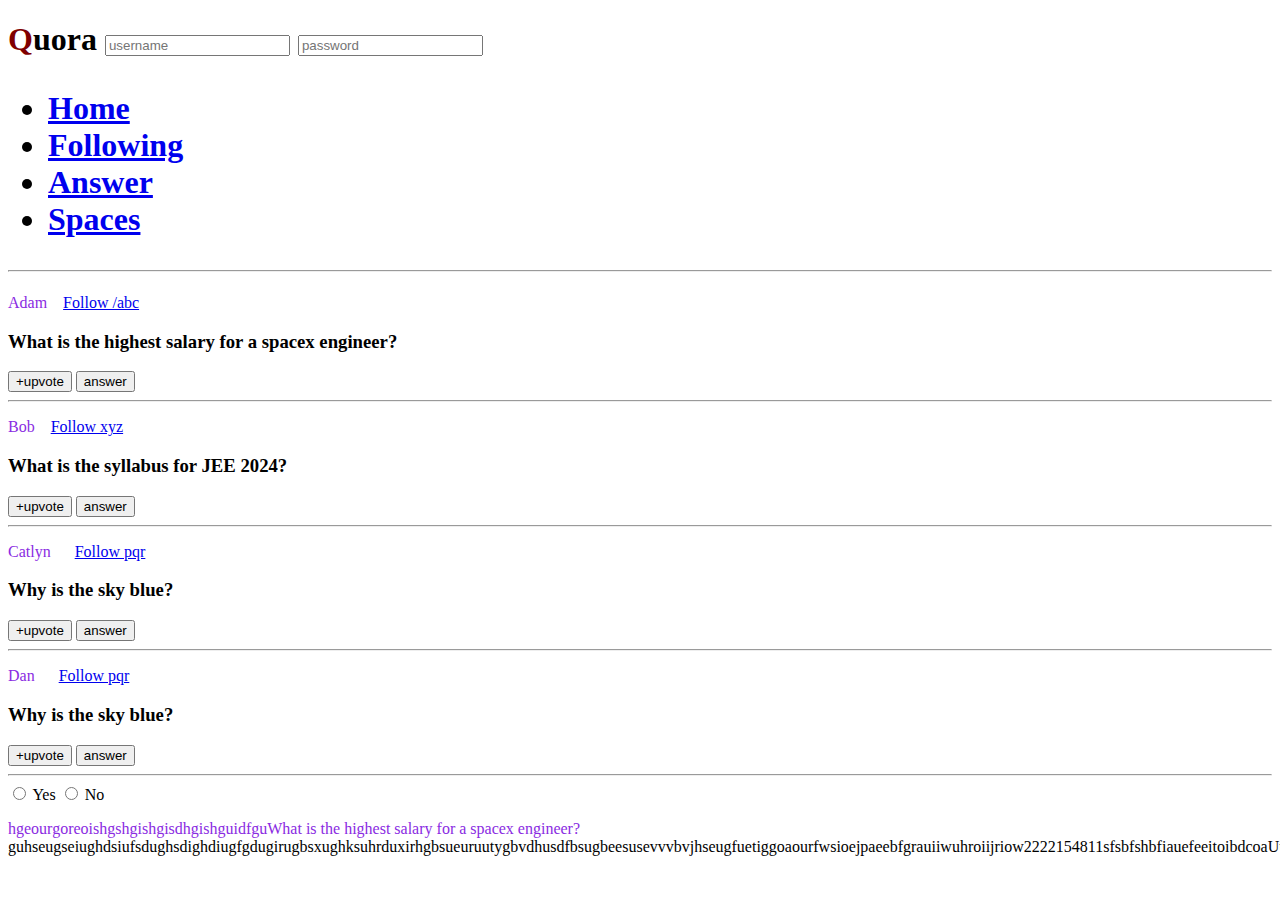
<file: index.html>
<!DOCTYPE html>
<html lang="en">
  <head>
    <meta charset="UTF-8" />
    <meta http-equiv="X-UA-Compatible" content="IE=edge" />
    <meta name="viewport" content="width=device-width, initial-scale=1.0" />
    <title>CSS Chapter2</title>
    <link rel="stylesheet" href="style.css"
  </head>
  <body>
    <header>
        <h1>Quora 
            
            <input type="text" placeholder="username">
            <input type="password" placeholder="password">
        </div>
        <nav>
            <ul>
                <li><a href="/home">Home</a></li>
                <li><a href="/following">Following</a></li>
                <li><a href="/answer">Answer</a></li>
                <li><a href="/spaces">Spaces</a></li>
            </ul>
        </nav>
        <hr>
    </header>
    <main>
        <p>
        Adam &nbsp;&nbsp;
        <a class="follow" href="/adam">Follow /abc</a></span>
        </p>
        <h3>What is the highest salary for a spacex engineer?</h3>
        <span>
            <button>+upvote</button>
            <button>answer</button>
        </span>
        <hr />

        <p>
        Bob &nbsp;&nbsp;
        <a class="follow" href="/bob">Follow xyz</a>
        </p>
        <h3>What is the syllabus for JEE 2024?</h3>
        <span>
            <button>+upvote</button>
            <button>answer</button>
        </span>
        <hr />

        <p>
        Catlyn &nbsp;&nbsp;&nbsp;&nbsp;
        <a class="follow" href="/catlyn">Follow pqr</a>
        </p>
        <h3>Why is the sky blue?</h3>
        <span>
            <button>+upvote</button>
            <button>answer</button>
        </span>
        <hr />

        <p>
            Dan &nbsp;&nbsp;&nbsp;&nbsp;
            <a class="follow" href="/dan">Follow pqr</a>
            </p>
            <h3>Why is the sky blue?</h3>
            <span>
                <button>+upvote</button>
                <button>answer</button>
            </span>
            <hr />
    </main>
    <div>
        <input type="radio" id="yes" name="aornot" />
        <label for="yes">Yes</label>
        <input type="radio" id="No" name="aornot"/>
        <label for="No">No</label>
    </div>
    <p>hgeourgoreoishgshgishgisdhgishguidfguWhat is the highest salary for a spacex engineer?[base64]</p>
  </body>
</html>
</file>
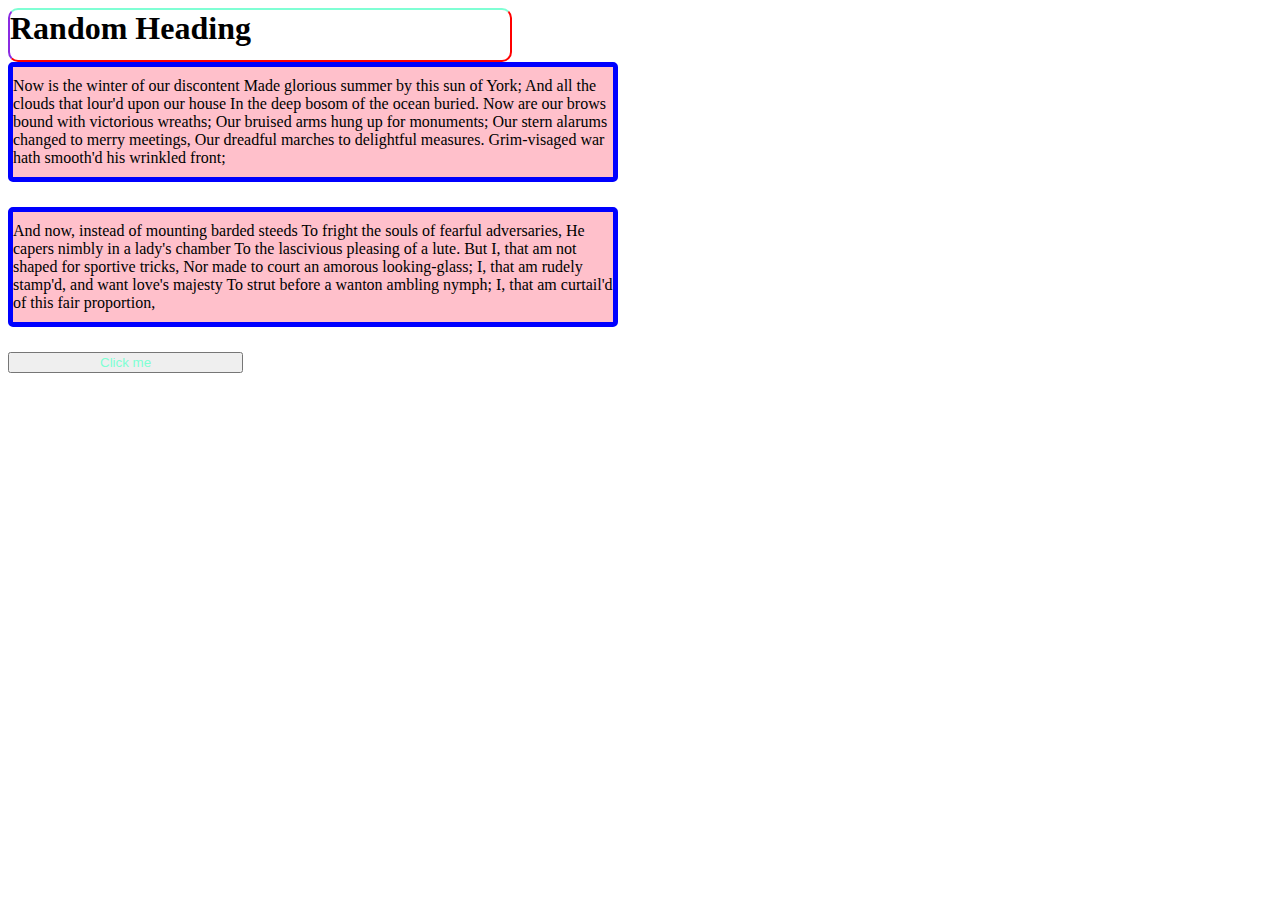
<file: boxmodelvideso.html>
<!DOCTYPE html>
<html lang="en">
  <head>
    <meta charset="UTF-8" />
    <meta http-equiv="X-UA-Compatible" content="IE=edge" />
    <meta name="viewport" content="width=device-width, initial-scale=1.0" />
    <title>CSS</title>
    <link rel="stylesheet" href="stles.css" />
  </head>
  <body>
    <h1>Random Heading</h1>
    <div>
      Now is the winter of our discontent Made glorious summer by this sun of
      York; And all the clouds that lour'd upon our house In the deep bosom of
      the ocean buried. Now are our brows bound with victorious wreaths; Our
      bruised arms hung up for monuments; Our stern alarums changed to merry
      meetings, Our dreadful marches to delightful measures. Grim-visaged war
      hath smooth'd his wrinkled front;
    </div>
    <div>
      And now, instead of mounting barded steeds To fright the souls of fearful
      adversaries, He capers nimbly in a lady's chamber To the lascivious
      pleasing of a lute. But I, that am not shaped for sportive tricks, Nor
      made to court an amorous looking-glass; I, that am rudely stamp'd, and
      want love's majesty To strut before a wanton ambling nymph; I, that am
      curtail'd of this fair proportion,
    </div>

    <button>Click me</button>
  </body>
</html>
</file>
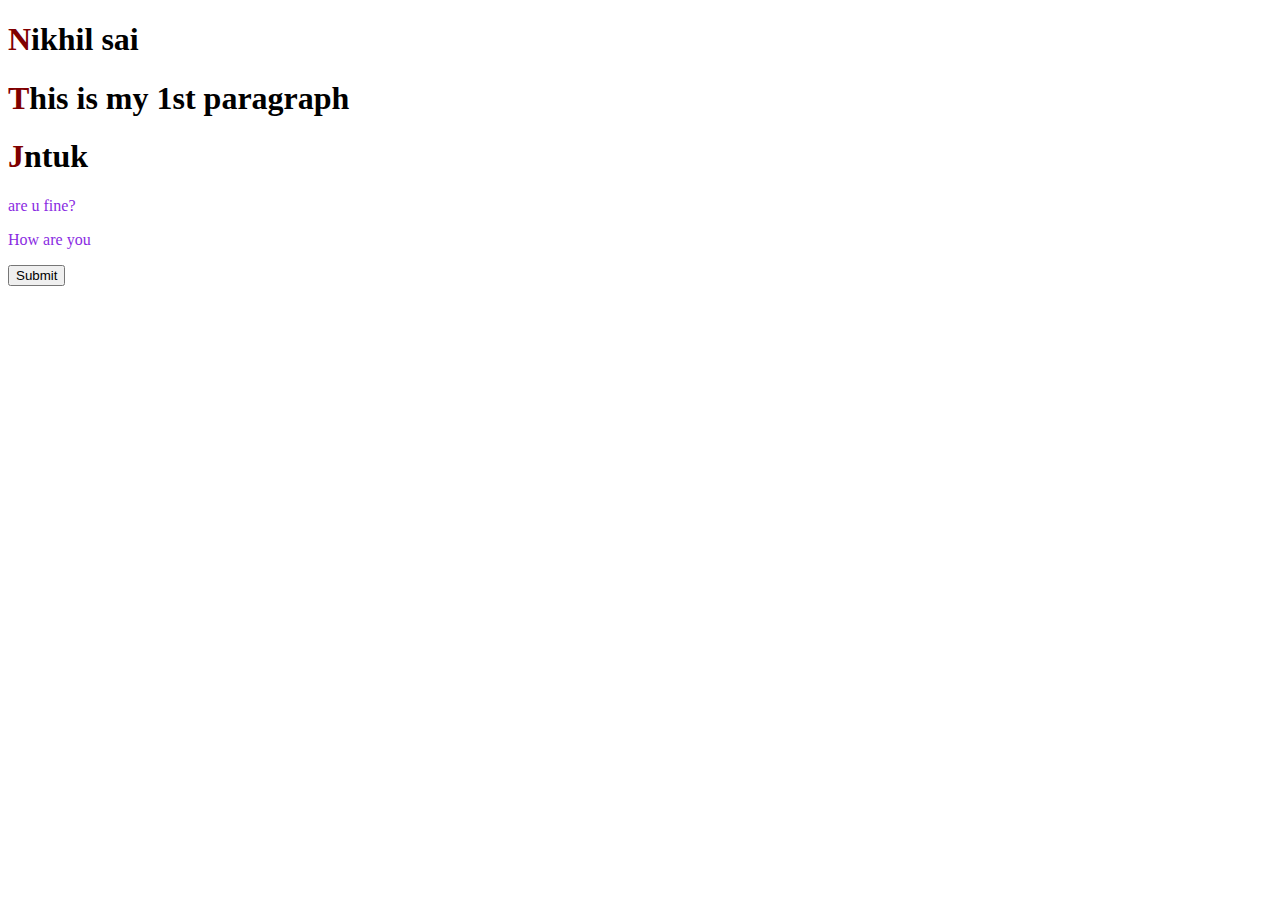
<file: css file1.html>
<!DOCTYPE html>
<html lang="en">
<head>
    <meta charset="UTF-8">
    <meta name="viewport" content="width=device-width, initial-scale=1.0">
    <title>Document</title>
    <link rel="stylesheet" href="style.css" />
</head>
<body>
    <h1>Nikhil sai</h1>
    <h1>This is my 1st paragraph</h1>
    <h1>Jntuk</h1>
    <p>are u fine?</p>
    <p>How are you</p>
    <button>Submit</button>
</body>
</html>
</file>
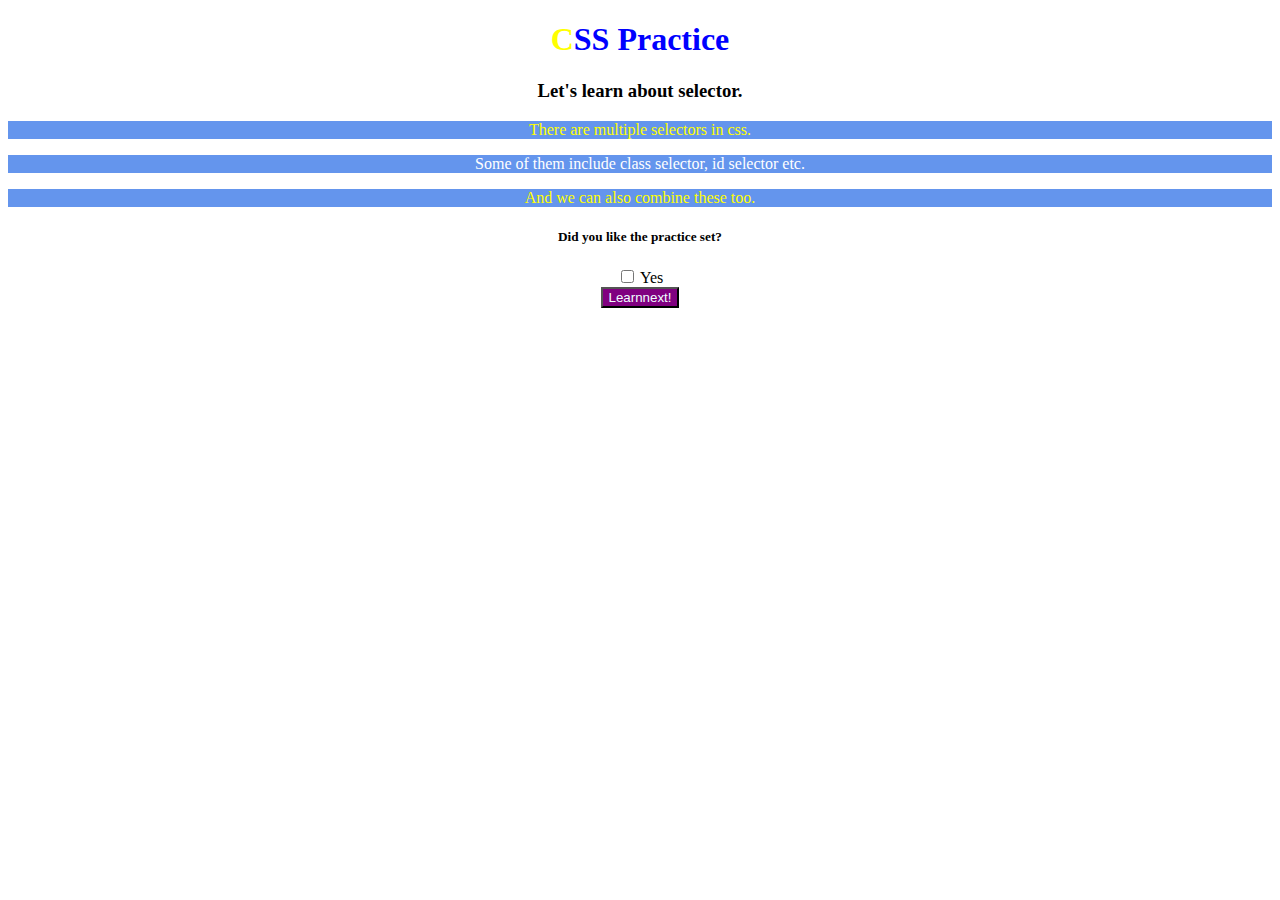
<file: cssassignmentpart2.html>
<!DOCTYPEhtml>
<htmllang="en">
    <head>
        <metacharset="UTF-8"/>
        <metahttp-equiv="X-UA-Compatible"content="IE=edge"/>
        <metaname="viewport"content="width=device-width,initial-scale=1.0"/>
        <title>CSS Assignment</title>
        <link rel="stylesheet" href="cssassignmentpart2.css" />
    </head>
    <body>
        <h1 id="mainTopic">CSS Practice</h1>
        <h3>Let's learn about selector.</h3>
        <!--Paragraph1-->
        <p class="hello">There are multiple selectors in css.</p>
        <!--Paragraph2-->
        <p class="hello">Some of them include class selector, id selector etc.</p>
        <!--Paragraph3-->
        <p class="hello">And we can also combine these too.</p>
        <div>
            <h5>Did you like the practice set?</h5>
            <input type="checkbox" id="yes"/>
            <label for="yes">Yes</label>
            <br/>
            <button>Learnnext!</button>
        </div>
    </body>
    </html
</file>
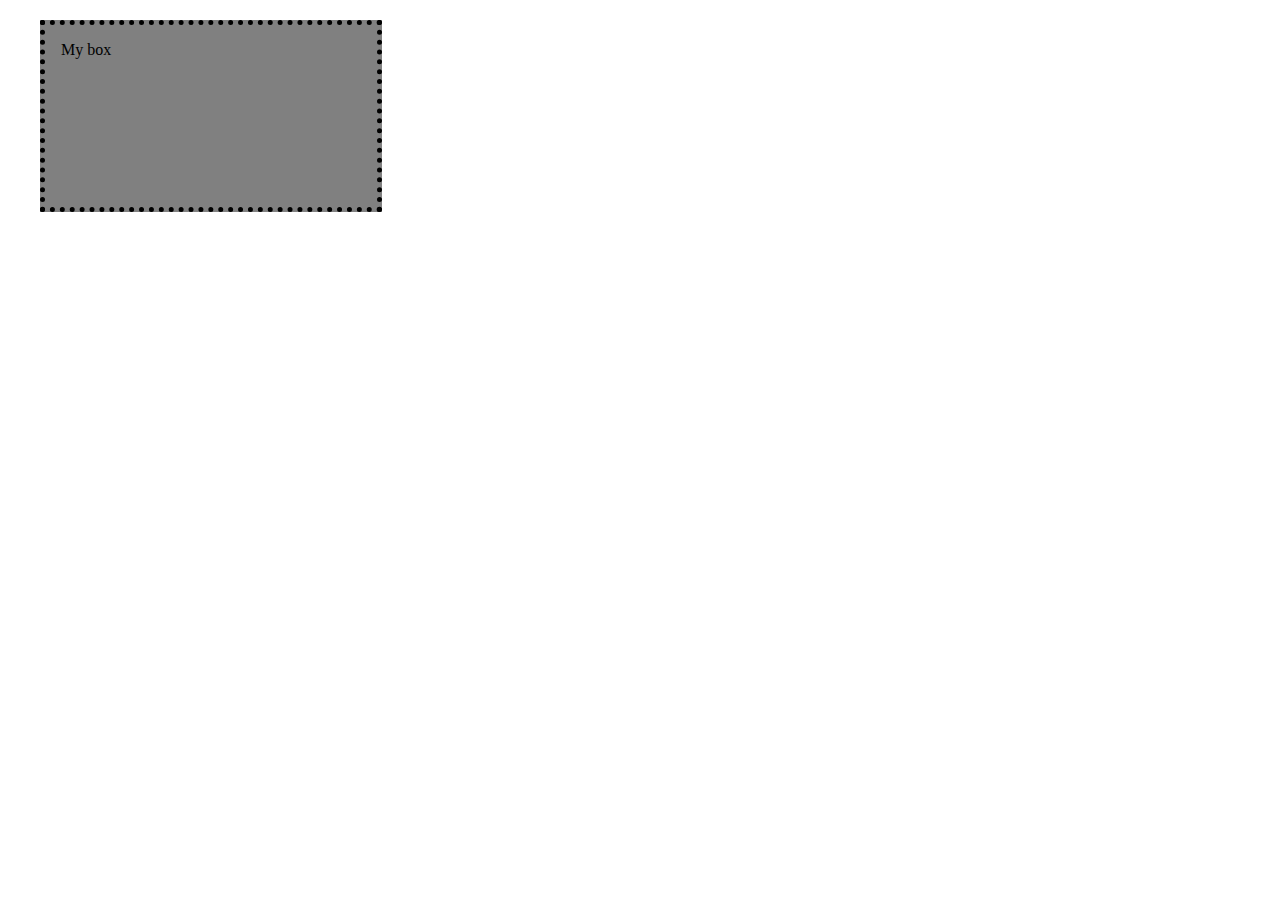
<file: display.html>
<!DOCTYPE html>
<html lang="en">
<head>
    <meta charset="UTF-8">
    <meta name="viewport" content="width=device-width, initial-scale=1.0">
    <title>Display</title>
    <link rel="stylesheet" href="dis.css" />
</head>
<body>
    <div id="box">My box</div>
</body>
</html>
</file>
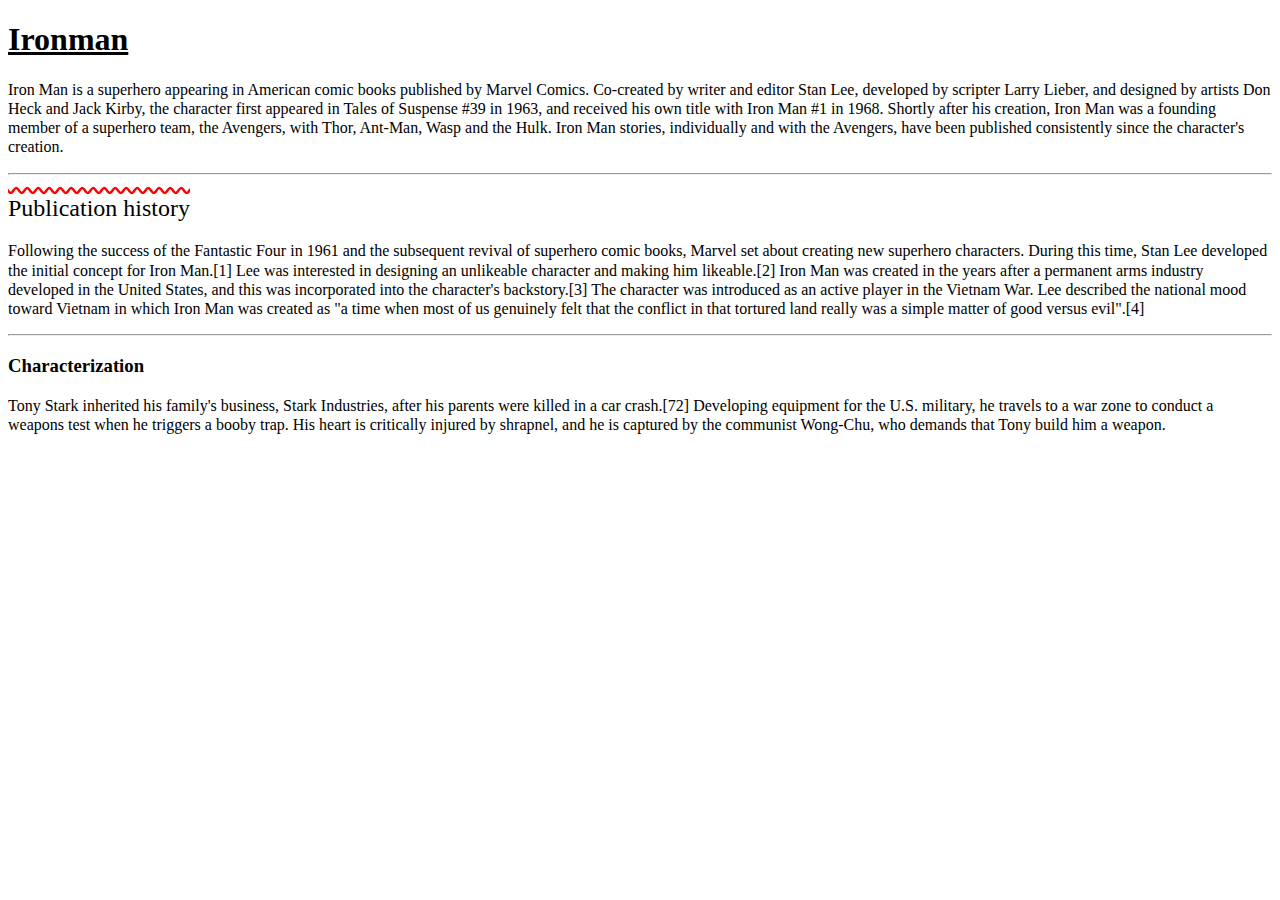
<file: ironman.html>
<!DOCTYPE html>
<html lang="en">
<head>
    <meta charset="UTF-8">
    <meta name="viewport" content="width=device-width, initial-scale=1.0">
    <title>Ironman</title>
    <link rel="stylesheet" href="ironman.css"
</head>
<body>
    <h1>Ironman</h1>
    <p>Iron Man is a superhero appearing in American comic books published by Marvel Comics. Co-created by writer and editor Stan Lee, developed by scripter Larry Lieber, and designed by artists Don Heck and Jack Kirby, the character first appeared in Tales of Suspense #39 in 1963, and received his own title with Iron Man #1 in 1968. Shortly after his creation, Iron Man was a founding member of a superhero team, the Avengers, with Thor, Ant-Man, Wasp and the Hulk. Iron Man stories, individually and with the Avengers, have been published consistently since the character's creation.</p>
    <hr />
    <h2>Publication history</h2>
    <p>Following the success of the Fantastic Four in 1961 and the subsequent revival of superhero comic books, Marvel set about creating new superhero characters. During this time, Stan Lee developed the initial concept for Iron Man.[1] Lee was interested in designing an unlikeable character and making him likeable.[2] Iron Man was created in the years after a permanent arms industry developed in the United States, and this was incorporated into the character's backstory.[3] The character was introduced as an active player in the Vietnam War. Lee described the national mood toward Vietnam in which Iron Man was created as "a time when most of us genuinely felt that the conflict in that tortured land really was a simple matter of good versus evil".[4]</p>
    <hr />
    <h3>Characterization</h3>
    <p>Tony Stark inherited his family's business, Stark Industries, after his parents were killed in a car crash.[72] Developing equipment for the U.S. military, he travels to a war zone to conduct a weapons test when he triggers a booby trap. His heart is critically injured by shrapnel, and he is captured by the communist Wong-Chu, who demands that Tony build him a weapon. </p>
</body>
</html>
</file>
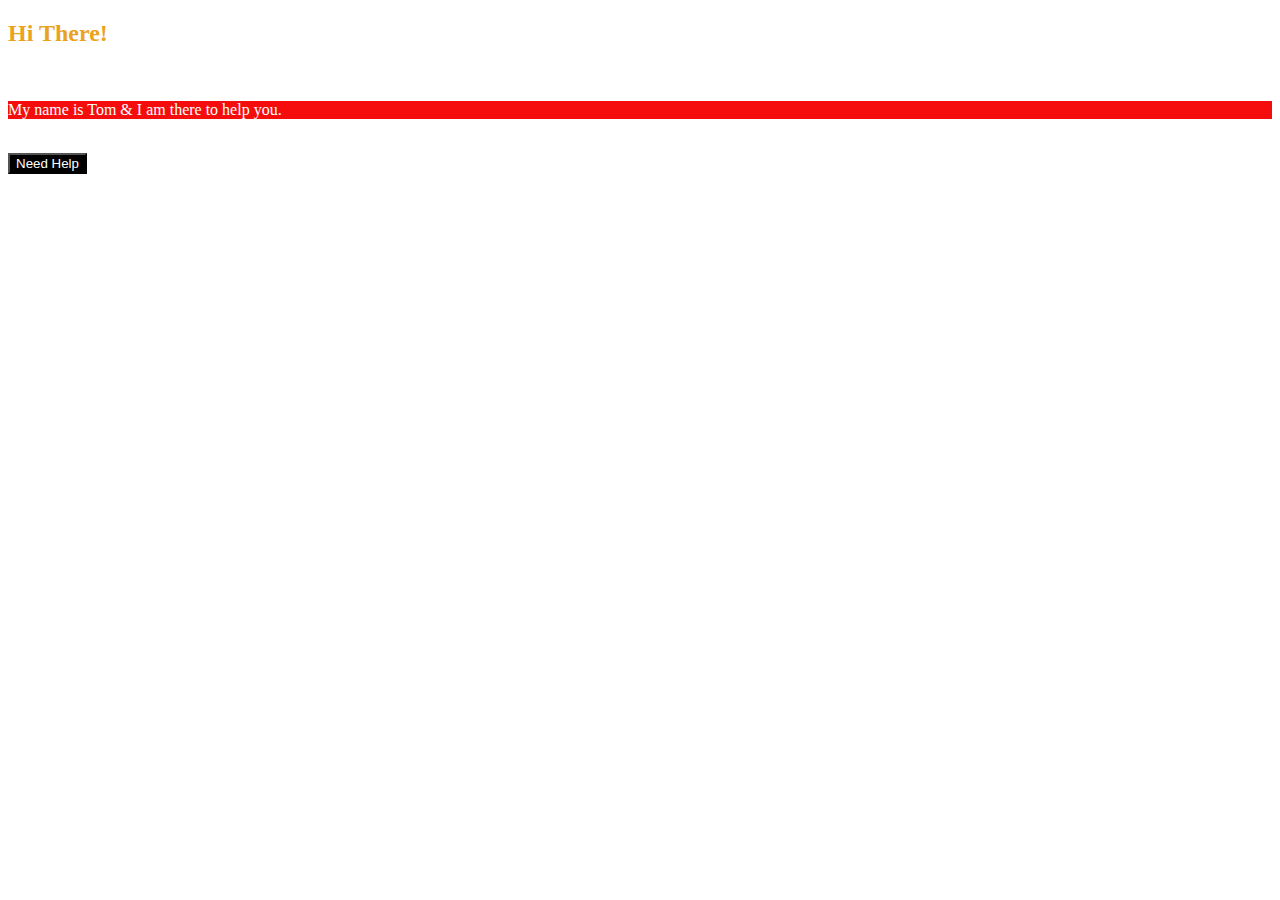
<file: p1.html>
<!DOCTYPE html>
<html lang="en">
<head>
    <meta charset="UTF-8">
    <meta name="viewport" content="width=device-width, initial-scale=1.0">
    <title>Pr1</title>
    <link rel="stylesheet" href="pra1.css" />
</head>
<body>
    <h2>Hi There!</h2>
    <br />
    <p>My name is Tom &amp; I am there to help you.</p>
    <br />
    <button>Need Help</button>
</body>
</html>
</file>
<file: style.css>
button:hover{
    background-color: black;
    color:white;
}
h3:hover{
    text-decoration: overline;
}
button:active{
    background-color: pink;
    color: black;
}
p:active{
    color: red;
}
input[type="radio"]:checked+label{
    font-weight:bold;
    color:green;

}
h1::first-letter{
    color: maroon;
}
p::first-line{
    color: blueviolet;
}
p::selection{
    background-color: coral;
}
</file>
<file: stles.css>
div{
    height:100px;
    width: 600px;
    background-color: pink;
    border:5px solid blue;
    border-radius: 5px;
    padding-top: 10px;
    margin-bottom: 25px;
}
h1{
    border-width: 2px;
    border-style: solid;
    width:500px;
    border-color: red;
    height: 50px;
    border-left-color: blueviolet;
    border-top-color: aquamarine;
    border-radius: 10px;
    margin: 0px;;
}
button{
    padding:1px 90px;
    color:aquamarine;
}
</file>
<file: cssassignmentpart2.css>
#mainTopic{
    color:blue;
}
*{
    text-align: center;
}
h1,h3,h5{
    font-family: Georgia, 'Times New Roman', Times, serif
}
.hello{
    color: white;
    background-color: cornflowerblue;

}
div button{
    color: azure;
    background-color: purple;
}
button:hover{
    color: blue;
    background-color: yellow;
}
p:nth-of-type(2n+1){
    color: yellow;
}
h1::first-letter{
    color:Yellow;
}
#yes:checked+label{
    color: darkgreen;
}
</file>
<file: dis.css>
#box{
    height:150px;
    width: 300px;
    background-color: grey;
    border: 5px dotted black;
    margin: 20px 1em 40px 2em;
    padding:1em;
}
</file>
<file: ironman.css>
h1{
    font-weight: 900;
    text-decoration: underline;
}
p{
    font-weight: 200;
    line-height: 1.2;
}
h2{
    font-weight: 100;
    text-decoration:wavy red overline;
}
</file>
<file: pra1.css>
h2{
    color:rgb(234, 163, 33);
}
p{
    color: white;
    background-color: rgb(245, 13, 13);
}
button{
    color:white;
    background-color: black;
}
</file>
